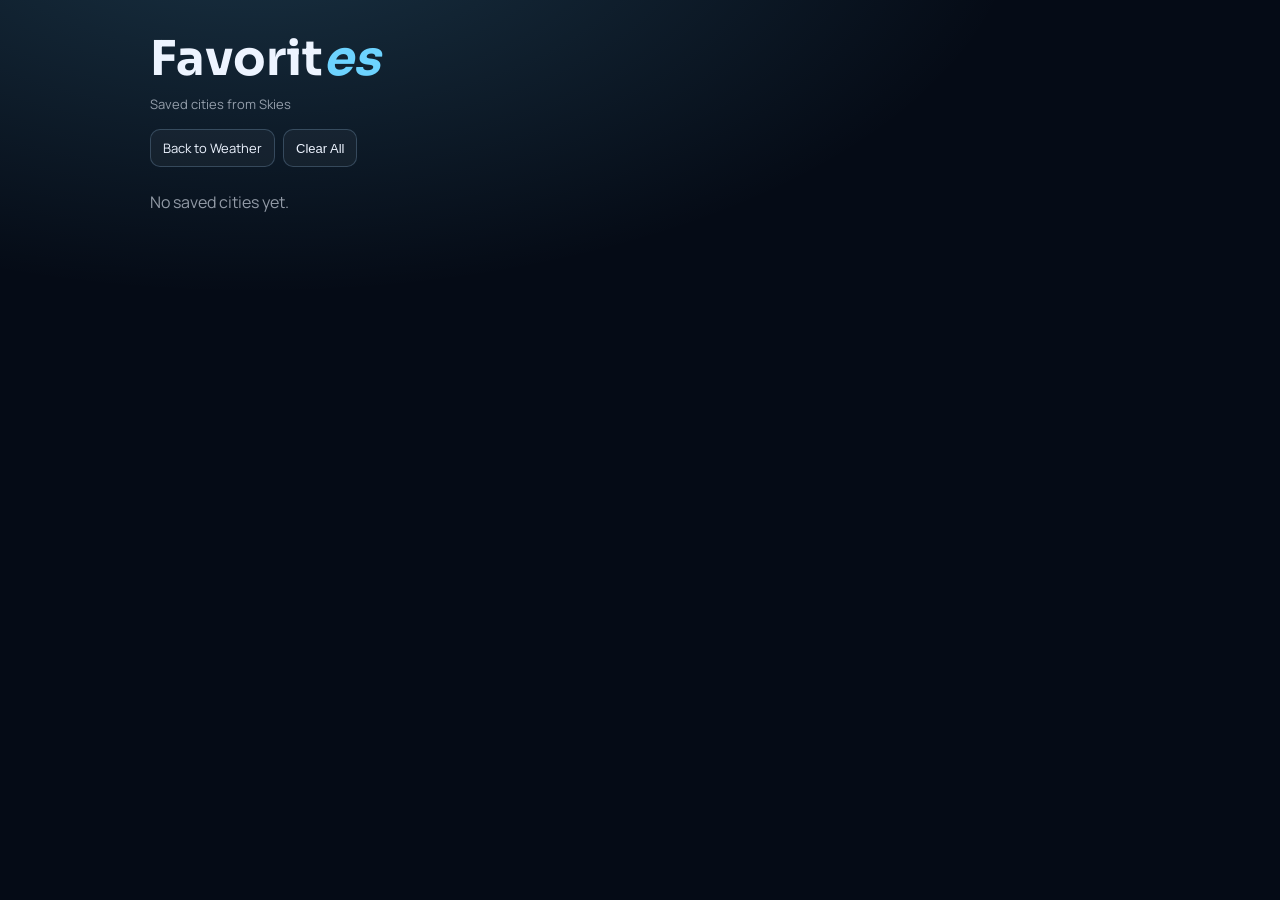
<file: favorites.html>
<!DOCTYPE html>
<html lang="en">
<head>
  <!-- Page metadata -->
  <meta charset="UTF-8">
  <meta name="viewport" content="width=device-width, initial-scale=1.0">
  <title>Skies - Favorites</title>

  <!-- Shared typography -->
  <link href="https://fonts.googleapis.com/css2?family=Manrope:wght@400;500;700&family=Sora:wght@600;700&display=swap" rel="stylesheet">

  <style>
    /* Favorites page local theme tokens */
    :root { --bg:#050b16; --card:#0f1a31; --border:rgba(170,214,255,0.22); --text:#edf4ff; --muted:rgba(237,244,255,0.6); --accent:#6dd3ff; }
    * { box-sizing: border-box; }

    /* Full-page canvas and spacing */
    body { margin: 0; min-height: 100vh; font-family: Manrope, sans-serif; color: var(--text); background: radial-gradient(80rem 40rem at 20% -10%, rgba(109,211,255,.2), transparent 60%), var(--bg); padding: 28px 18px; }
    .wrap { max-width: 980px; margin: 0 auto; }

    /* Heading + supporting text */
    h1 { font-family: Sora, sans-serif; margin: 0 0 6px; font-size: clamp(2rem, 5vw, 3rem); }
    h1 .accent {
      color: var(--accent);
      font-style: italic;
    }
    .sub { color: var(--muted); margin-bottom: 16px; font-size: 13px; }

    /* Top navigation actions */
    .top { display: flex; gap: 8px; margin-bottom: 14px; flex-wrap: wrap; }
    .btn { border: 1px solid var(--border); color: var(--text); background: rgba(255,255,255,.04); border-radius: 10px; padding: 9px 12px; text-decoration: none; cursor: pointer; font-size: 13px; }
    .btn:hover { border-color: var(--accent); }

    /* Responsive card grid for saved cities */
    .grid { display: grid; grid-template-columns: repeat(auto-fill, minmax(220px, 1fr)); gap: 10px; }
    .card { border: 1px solid var(--border); background: rgba(15,26,49,.72); border-radius: 14px; padding: 12px; }
    .name { font-weight: 700; margin-bottom: 10px; }
    .row { display: flex; gap: 8px; }
    .row .btn { flex: 1; text-align: center; }

    /* Empty-state message when no cities are saved */
    .empty { color: var(--muted); padding: 10px 0; }
  </style>
</head>
<body>
  <div class="wrap">
    <h1>Favorit<span class="accent">es</span></h1>
    <div class="sub">Saved cities from Skies</div>

    <!-- Navigation and destructive clear action -->
    <div class="top">
      <a class="btn" href="index.html">Back to Weather</a>
      <button id="clear-all" class="btn" type="button">Clear All</button>
    </div>

    <!-- Populated dynamically by favorites.js -->
    <div id="fav-list" class="grid"></div>
  </div>

  <!-- Favorites page behavior -->
  <script src="js/favorites.js"></script>
</body>
</html>
</file>
